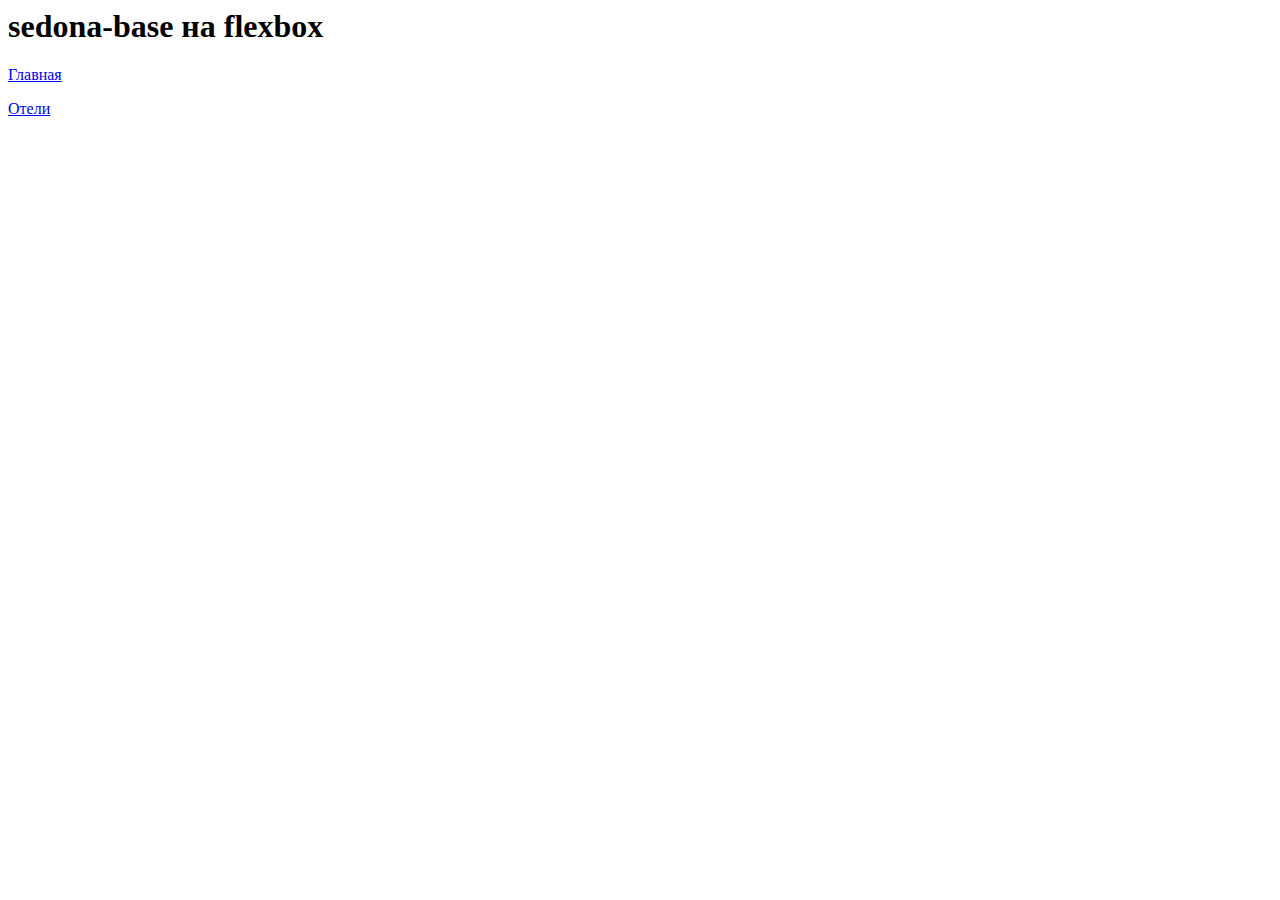
<file: README.html>
<html>
      <head>
        <meta charset="UTF-8">
        <title>README.md</title>
      </head>
      <body>
        <h1 id="sedona-base-flexbox">sedona-base на flexbox</h1>
<p><a href="https://efekta.github.io/sedona-base/index">Главная</a></p>
<p><a href="https://efekta.github.io/sedona-base/hotels">Отели</a></p>
      </body>
    </html>
</file>
